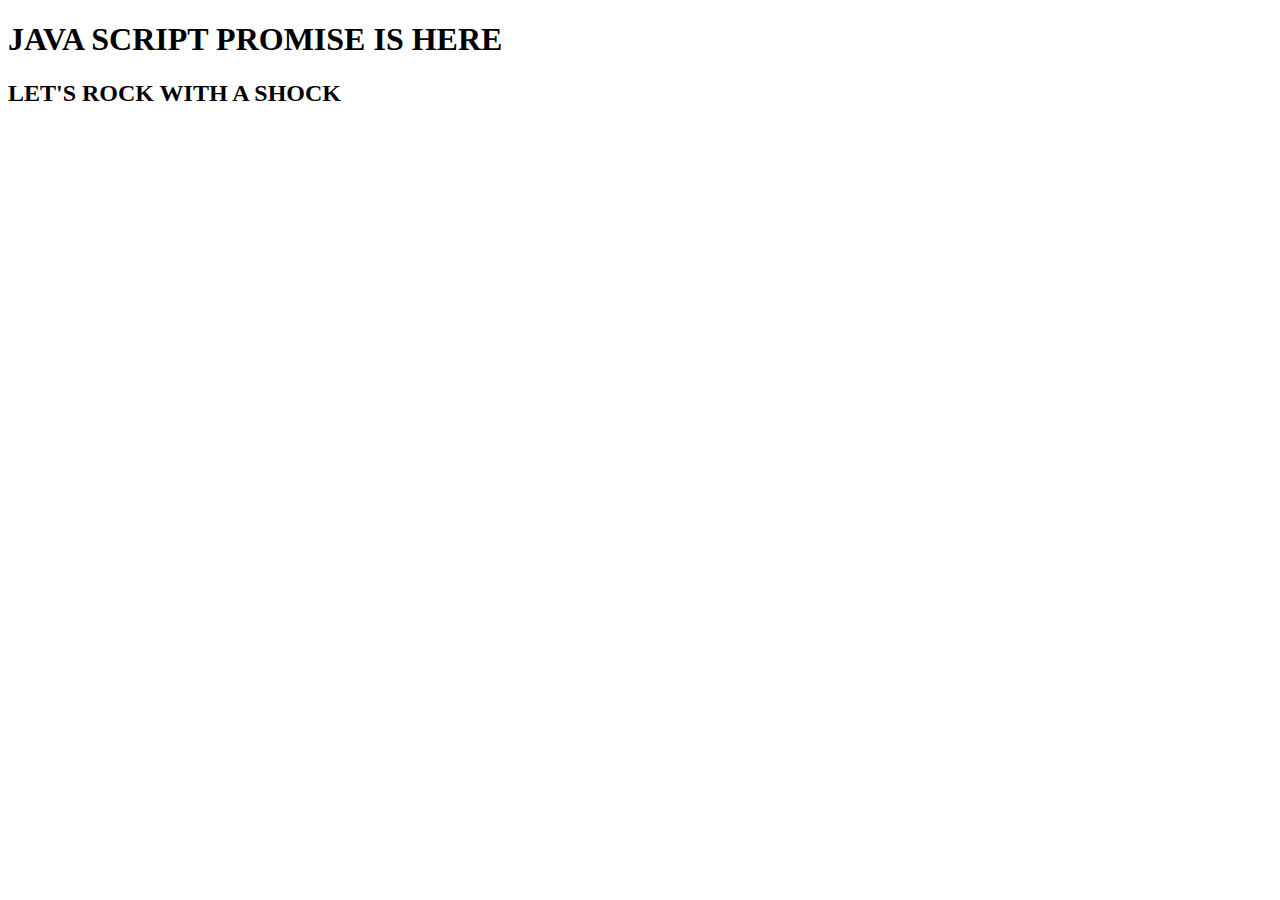
<file: index.html>
<!DOCTYPE html>
<html lang="en">
<head>
    <meta charset="UTF-8">
    <meta name="viewport" content="width=device-width, initial-scale=1.0">
    <title>Promises</title>
</head>
<body>
    <h1>JAVA SCRIPT PROMISE IS HERE </h1>
    <H2>LET'S ROCK WITH A SHOCK</H2>
    <!-- <script src="/promise.js"></script> -->
    <script src="/PromiseAll.js"></script>
</body>
</html>
</file>
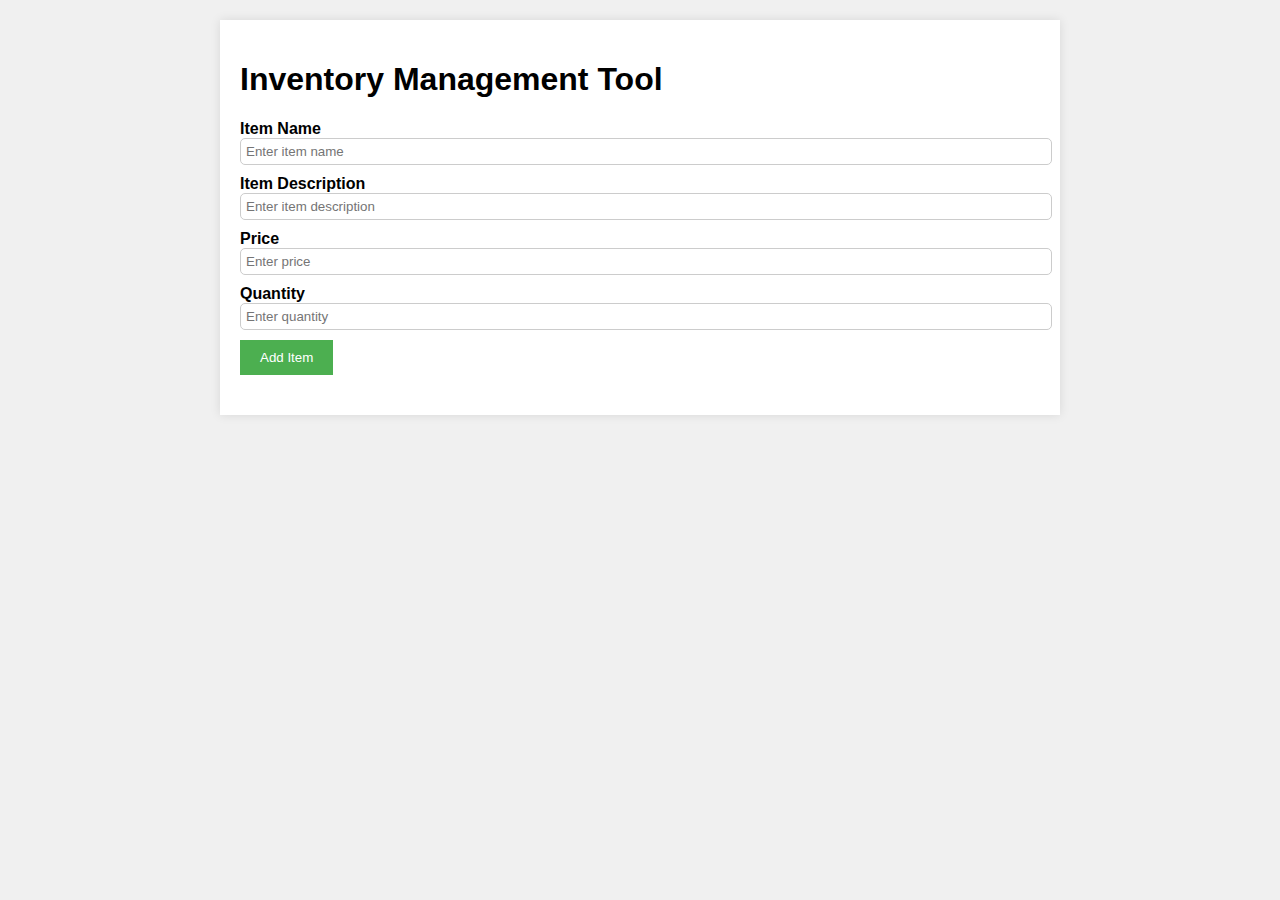
<file: crudproject.html>
<!DOCTYPE html>
<html lang="en">
<head>
    <meta charset="UTF-8">
    <meta name="viewport" content="width=device-width, initial-scale=1.0">
    <title>Inventory Management Tool</title>
    <style>
        /* Add your CSS styles here */
        body {
            font-family: Arial, sans-serif;
            margin: 0;
            padding: 0;
            background-color: #f0f0f0;
        }
        .container {
            max-width: 800px;
            margin: 20px auto;
            background-color: #fff;
            padding: 20px;
            box-shadow: 0 0 10px rgba(0, 0, 0, 0.1);
        }
        .form-group {
            margin-bottom: 10px;
        }
        .form-group label {
            display: block;
            font-weight: bold;
        }
        .form-group input[type="text"] {
            width: 100%;
            padding: 5px;
            border: 1px solid #ccc;
            border-radius: 5px;
        }
        .btn-add {
            background-color: #4CAF50;
            color: white;
            border: none;
            padding: 10px 20px;
            cursor: pointer;
        }
        .btn-add:hover {
            background-color: #45a049;
        }
        .inventory-list {
            margin-top: 20px;
        }
        .inventory-item {
            border: 1px solid #ccc;
            border-radius: 5px;
            padding: 10px;
            margin-bottom: 10px;
            background-color: #fff;
        }
        .buy-options {
            margin-top: 10px;
        }
        .buy-button {
            background-color: #4CAF50;
            color: white;
            border: none;
            padding: 5px 10px;
            cursor: pointer;
            margin-right: 5px;
        }
        .buy-button:hover {
            background-color: #45a049;
        }
    </style>
</head>
<body>
    <div class="container">
        <h1>Inventory Management Tool</h1>
        <div class="form-group">
            <label for="itemName">Item Name</label>
            <input type="text" id="itemName" placeholder="Enter item name">
        </div>
        <div class="form-group">
            <label for="itemDescription">Item Description</label>
            <input type="text" id="itemDescription" placeholder="Enter item description">
        </div>
        <div class="form-group">
            <label for="itemPrice">Price</label>
            <input type="text" id="itemPrice" placeholder="Enter price">
        </div>
        <div class="form-group">
            <label for="itemQuantity">Quantity</label>
            <input type="text" id="itemQuantity" placeholder="Enter quantity">
        </div>
        <button class="btn-add" onclick="addItem()">Add Item</button>
        <div class="inventory-list" id="inventoryList">
            <!-- Inventory items will be displayed here -->
        </div>
    </div>

    <script>
        // Function to add item to the inventory list
        function addItem() {
            const itemName = document.getElementById("itemName").value;
            const itemDescription = document.getElementById("itemDescription").value;
            const itemPrice = document.getElementById("itemPrice").value;
            const itemQuantity = document.getElementById("itemQuantity").value;

            // Create a new inventory item element
            const inventoryItem = document.createElement("div");
            inventoryItem.classList.add("inventory-item");
            inventoryItem.innerHTML = `
                <h2>${itemName}</h2>
                <p><strong>Description:</strong> ${itemDescription}</p>
                <p><strong>Price:</strong> $${itemPrice}</p>
                <p><strong>Quantity:</strong> ${itemQuantity}</p>
                <div class="buy-options">
                    <button class="buy-button" onclick="buyItem(this)">Buy One</button>
                    <button class="buy-button" onclick="buyItem(this)">Buy Two</button>
                    <button class="buy-button" onclick="buyItem(this)">Buy Three</button>
                </div>
            `;

            // Add the new item to the inventory list
            const inventoryList = document.getElementById("inventoryList");
            inventoryList.appendChild(inventoryItem);

            // Clear input fields
            document.getElementById("itemName").value = "";
            document.getElementById("itemDescription").value = "";
            document.getElementById("itemPrice").value = "";
            document.getElementById("itemQuantity").value = "";
        }

        // Function to update item quantity
        function buyItem(buttonElement) {
            const itemElement = buttonElement.closest(".inventory-item");
            const quantityElement = itemElement.querySelector("p strong:contains('Quantity')");
            const currentQuantity = parseInt(quantityElement.nextSibling.textContent.trim());

            // Determine the quantity to buy based on the button clicked
            let quantityToBuy = 0;
            if (buttonElement.textContent === "Buy One") {
                quantityToBuy = 1;
            } else if (buttonElement.textContent === "Buy Two") {
                quantityToBuy = 2;
            } else if (buttonElement.textContent === "Buy Three") {
                quantityToBuy = 3;
            }

            if (currentQuantity >= quantityToBuy) {
                // Calculate the new quantity after purchase
                const newQuantity = currentQuantity - quantityToBuy;
                quantityElement.nextSibling.textContent = ` ${newQuantity}`;
            } else {
                alert("Not enough quantity in stock.");
            }
        }

        // Custom selector to find elements by text content
        function contains(selector, text) {
            var elements = document.querySelectorAll(selector);
            return Array.prototype.filter.call(elements, function(element){
                return RegExp(text).test(element.textContent);
            });
        }
    </script>
</body>
</html>
</file>
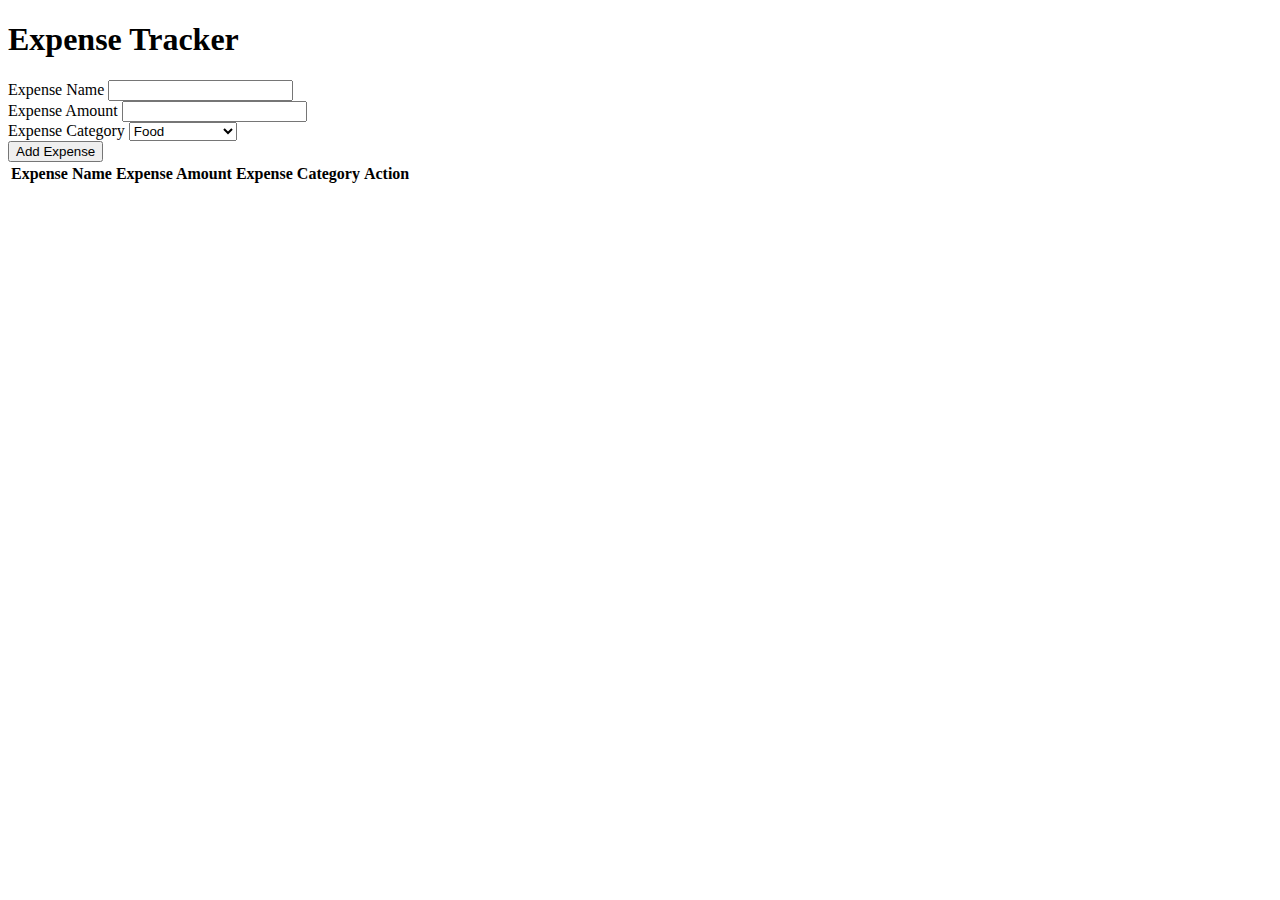
<file: Expense.html>
<!DOCTYPE html>
<html lang="en">
<head>
<meta charset="UTF-8">
<meta name="viewport" content="width=device-width, initial-scale=1.0">
<title>Expense Tracker</title>
<link rel="stylesheet" href="https://cdn.jsdelivr.net/npm/bootstrap@4.6.0/dist/css/bootstrap.min.css" integrity="sha384-B0vP5xmATw1+K9KRQjQERJvTumQW0nPEzvF6L/Z6nronJ3oUOFUFpCjEUQouq2+l" crossorigin="anonymous">
</head>
<body>
<div class="container">
<h1>Expense Tracker</h1>
<form action="" method="post">
<div class="form-group">
<label for="expense-name">Expense Name</label>
<input type="text" class="form-control" id="expense-name" name="expense-name">
</div>
<div class="form-group">
<label for="expense-amount">Expense Amount</label>
<input type="number" class="form-control" id="expense-amount" name="expense-amount">
</div>
<div class="form-group">
<label for="expense-category">Expense Category</label>
<select class="form-control" id="expense-category" name="expense-category">
<option value="Food">Food</option>
<option value="Transportation">Transportation</option>
<option value="Entertainment">Entertainment</option>
<option value="Other">Other</option>
</select>
</div>
<button type="submit" class="btn btn-primary">Add Expense</button>
</form>
<table class="table table-bordered">
<thead>
<tr>
<th>Expense Name</th>
<th>Expense Amount</th>
<th>Expense Category</th>
<th>Action</th>
</tr>
</thead>
<tbody></tbody>
</table>
</div>
</body>
</html>
</file>
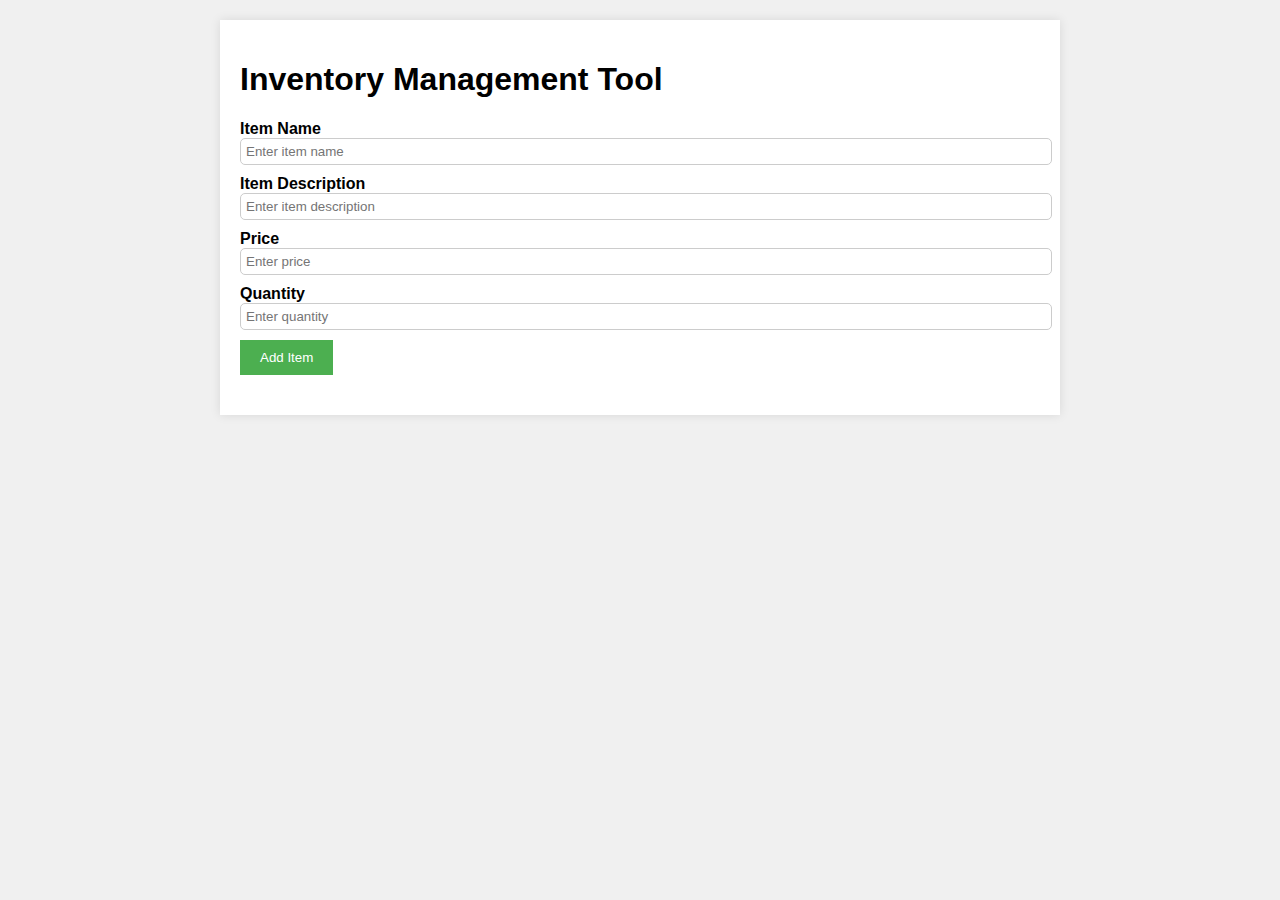
<file: new.html>
<!DOCTYPE html>
<html lang="en">
<head>
    <meta charset="UTF-8">
    <meta name="viewport" content="width=device-width, initial-scale=1.0">
    <title>Inventory Management Tool</title>
    <style>
        /* Add your CSS styles here */
        body {
            font-family: Arial, sans-serif;
            margin: 0;
            padding: 0;
            background-color: #f0f0f0;
        }
        .container {
            max-width: 800px;
            margin: 20px auto;
            background-color: #fff;
            padding: 20px;
            box-shadow: 0 0 10px rgba(0, 0, 0, 0.1);
        }
        .form-group {
            margin-bottom: 10px;
        }
        .form-group label {
            display: block;
            font-weight: bold;
        }
        .form-group input[type="text"] {
            width: 100%;
            padding: 5px;
            border: 1px solid #ccc;
            border-radius: 5px;
        }
        .btn-add {
            background-color: #4CAF50;
            color: white;
            border: none;
            padding: 10px 20px;
            cursor: pointer;
        }
        .btn-add:hover {
            background-color: #45a049;
        }
        .inventory-list {
            margin-top: 20px;
        }
        .inventory-item {
            border: 1px solid #ccc;
            border-radius: 5px;
            padding: 10px;
            margin-bottom: 10px;
            background-color: #fff;
        }
        .buy-options {
            margin-top: 10px;
        }
        .buy-button {
            background-color: #4CAF50;
            color: white;
            border: none;
            padding: 5px 10px;
            cursor: pointer;
            margin-right: 5px;
        }
        .buy-button:hover {
            background-color: #45a049;
        }
    </style>
</head>
<body>
    <div class="container">
        <h1>Inventory Management Tool</h1>
        <div class="form-group">
            <label for="itemName">Item Name</label>
            <input type="text" id="itemName" placeholder="Enter item name">
        </div>
        <div class="form-group">
            <label for="itemDescription">Item Description</label>
            <input type="text" id="itemDescription" placeholder="Enter item description">
        </div>
        <div class="form-group">
            <label for="itemPrice">Price</label>
            <input type="text" id="itemPrice" placeholder="Enter price">
        </div>
        <div class="form-group">
            <label for="itemQuantity">Quantity</label>
            <input type="text" id="itemQuantity" placeholder="Enter quantity">
        </div>
        <button class="btn-add" onclick="addItem()">Add Item</button>
        <div class="inventory-list" id="inventoryList">
            <!-- Inventory items will be displayed here -->
        </div>
    </div>

    <script>
        // Define a unique ID for each item
        let itemIdCounter = 1;

        // Function to add item to the inventory list
        function addItem() {
            const itemName = document.getElementById("itemName").value;
            const itemDescription = document.getElementById("itemDescription").value;
            const itemPrice = document.getElementById("itemPrice").value;
            const itemQuantity = document.getElementById("itemQuantity").value;

            // Create a unique item ID
            const itemId = `item${itemIdCounter++}`;

            // Create a new inventory item element
            const inventoryItem = document.createElement("div");
            inventoryItem.classList.add("inventory-item");
            inventoryItem.innerHTML = `
                <h2>${itemName}</h2>
                <p><strong>Description:</strong> ${itemDescription}</p>
                <p><strong>Price:</strong> $${itemPrice}</p>
                <p><strong>Quantity:</strong> ${itemQuantity}</p>
                <div class="buy-options">
                    <button class="buy-button" onclick="buyItem('${itemId}', 1)">Buy One</button>
                    <button class="buy-button" onclick="buyItem('${itemId}', 2)">Buy Two</button>
                    <button class="buy-button" onclick="buyItem('${itemId}', 3)">Buy Three</button>
                </div>
            `;

            // Add the new item to the inventory list
            const inventoryList = document.getElementById("inventoryList");
            inventoryList.appendChild(inventoryItem);

            // Clear input fields
            document.getElementById("itemName").value = "";
            document.getElementById("itemDescription").value = "";
            document.getElementById("itemPrice").value = "";
            document.getElementById("itemQuantity").value = "";
        }

        // Function to update item quantity via API
        function buyItem(itemId, quantity) {
            // Replace with your actual CRUD.com API endpoint and API key
            const apiUrl = "https://crudcrud.com/api/YOUR_CRUDCOM_API_KEY/inventory"; // Example URL
            const apiKey = "YOUR_API_KEY_HERE"; // Replace with your API key

            // Retrieve the current item quantity from the item's element
            const itemElement = document.getElementById(itemId);
            const currentQuantity = parseInt(itemElement.querySelector("p strong:contains('Quantity')").nextSibling.textContent.trim());

            // Calculate the new quantity after purchase
            const newQuantity = currentQuantity - quantity;

            // Data to send in the PUT request
            const data = {
                id: itemId, // Use the item ID as the identifier
                quantity: newQuantity,
            };

            // Send a PUT request to update the item quantity
            fetch(apiUrl, {
                method: "PUT",
                headers: {
                    "Content-Type": "application/json",
                    "Authorization": `Bearer ${apiKey}`,
                },
                body: JSON.stringify(data),
            })
            .then(response => {
                if (response.ok) {
                    // Item quantity updated successfully
                    itemElement.querySelector("p strong:contains('Quantity')").nextSibling.textContent = ` ${newQuantity}`;
                    console.log(`Item ${itemId} quantity updated to ${newQuantity}`);
                } else {
                    // Handle errors here
                    console.error(`Error updating item ${itemId} quantity`);
                }
            })
            .catch(error => {
                // Handle network errors here
                console.error("Network error:", error);
            });
        }

        // Custom jQuery-like selector to find elements by text content
        function contains(selector, text) {
            var elements = document.querySelectorAll(selector);
            return Array.prototype.filter.call(elements, function(element){
                return RegExp(text).test(element.textContent);
            });
        }
    </script>
</body>
</html>
</file>
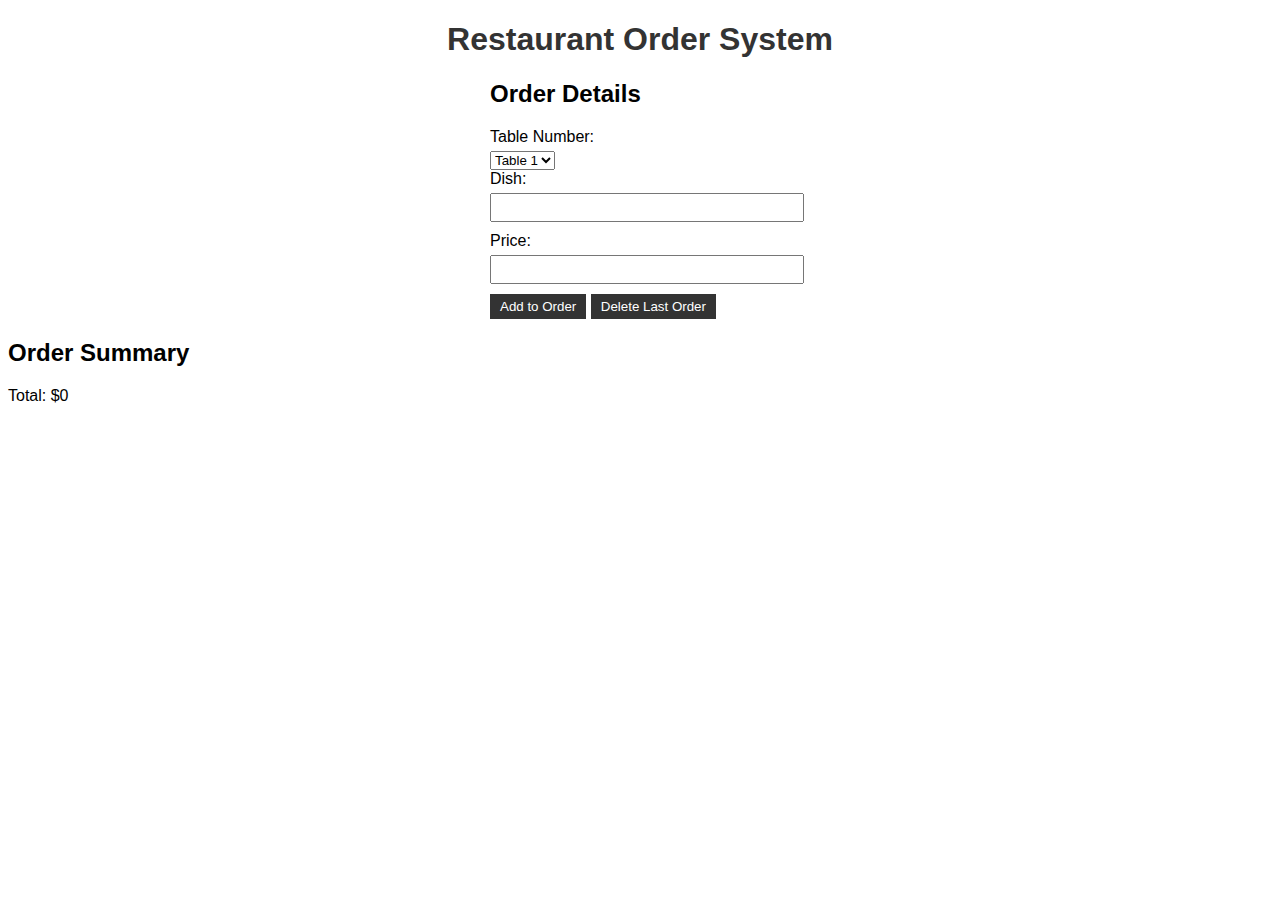
<file: restaurantapp.html>
<!DOCTYPE html>
<html lang="en">
<head>
    <meta charset="UTF-8">
    <meta name="viewport" content="width=device-width, initial-scale=1.0">
    <title>Restaurant Order System</title>
    <style>
        body {
            font-family: Arial, sans-serif;
            text-align: center;
        }

        h1 {
            color: #333;
        }

        .order-form {
            margin: 20px auto;
            width: 300px;
            text-align: left;
        }

        label {
            display: block;
            margin-bottom: 5px;
        }

        input[type="text"], input[type="number"] {
            width: 100%;
            padding: 5px;
            margin-bottom: 10px;
        }

        button {
            background-color: #333;
            color: #fff;
            border: none;
            padding: 5px 10px;
            cursor: pointer;
        }

        button:hover {
            background-color: #555;
        }

        #order-summary {
            text-align: left;
            margin-top: 20px;
        }
    </style>
</head>
<body>
    <h1>Restaurant Order System</h1>
    <div class="order-form">
        <h2>Order Details</h2>
        <form id="orderForm">
            <label for="tableNumber">Table Number:</label>
            <select id="tableNumber" name="tableNumber" required>
                <option value="Table 1">Table 1</option>
                <option value="Table 2">Table 2</option>
                <option value="Table 3">Table 3</option>
            </select><br>

            <label for="dish">Dish:</label>
            <input type="text" id="dish" name="dish" required><br>

            <label for="price">Price:</label>
            <input type="number" id="price" name="price" required><br>

            <button type="button" onclick="addToOrder()">Add to Order</button>
            <button type="button" onclick="deleteOrder()">Delete Last Order</button>
        </form>
    </div>

    <div id="order-summary">
        <h2>Order Summary</h2>
        <div id="orderList"></div>
        <p>Total: $<span id="total">0</span></p>
    </div>

    <script>
        const orderForm = document.getElementById('orderForm');
        const orderList = document.getElementById('orderList');
        const totalElement = document.getElementById('total');
        let totalAmount = 0;

        function addToOrder() {
            const tableNumber = document.getElementById('tableNumber').value;
            const dish = document.getElementById('dish').value;
            const price = parseFloat(document.getElementById('price').value);

            if (!dish || isNaN(price) || price <= 0) {
                alert('Invalid input. Please check the details.');
                return;
            }

            const orderItem = document.createElement('p');
            orderItem.textContent = `${tableNumber}: ${dish} - $${price}`;
            orderList.appendChild(orderItem);

            totalAmount += price;
            totalElement.textContent = totalAmount.toFixed(2);

            // Clear the form
            orderForm.reset();

            // Send the order to the server
            sendOrderToServer({ tableNumber, dish, price });
        }

        function deleteOrder() {
            const orderToDelete = orderList.lastChild;

            if (orderToDelete) {
                const priceRegex = /-\s*\$(\d+(\.\d+)?)/;
                const match = priceRegex.exec(orderToDelete.textContent);

                if (match) {
                    const deletedPrice = parseFloat(match[1]);
                    totalAmount -= deletedPrice;
                    totalElement.textContent = totalAmount.toFixed(2);
                }

                orderList.removeChild(orderToDelete);
            }
        }

        function sendOrderToServer(order) {
            fetch('https://crudcrud.com/api/365d1bf184e14ea5ac3ec10aadb2b8c4/orders', {
                method: 'POST',
                headers: {
                    'Content-Type': 'application/json',
                },
                body: JSON.stringify(order),
            })
            .then(response => {
                if (response.ok) {
                    console.log('Order sent to server:', order);
                } else {
                    console.error('Failed to send order to server.');
                }
            })
            .catch(error => {
                console.error('Error sending order to server:', error);
            });
        }
    </script>
</body>
</html>
</file>
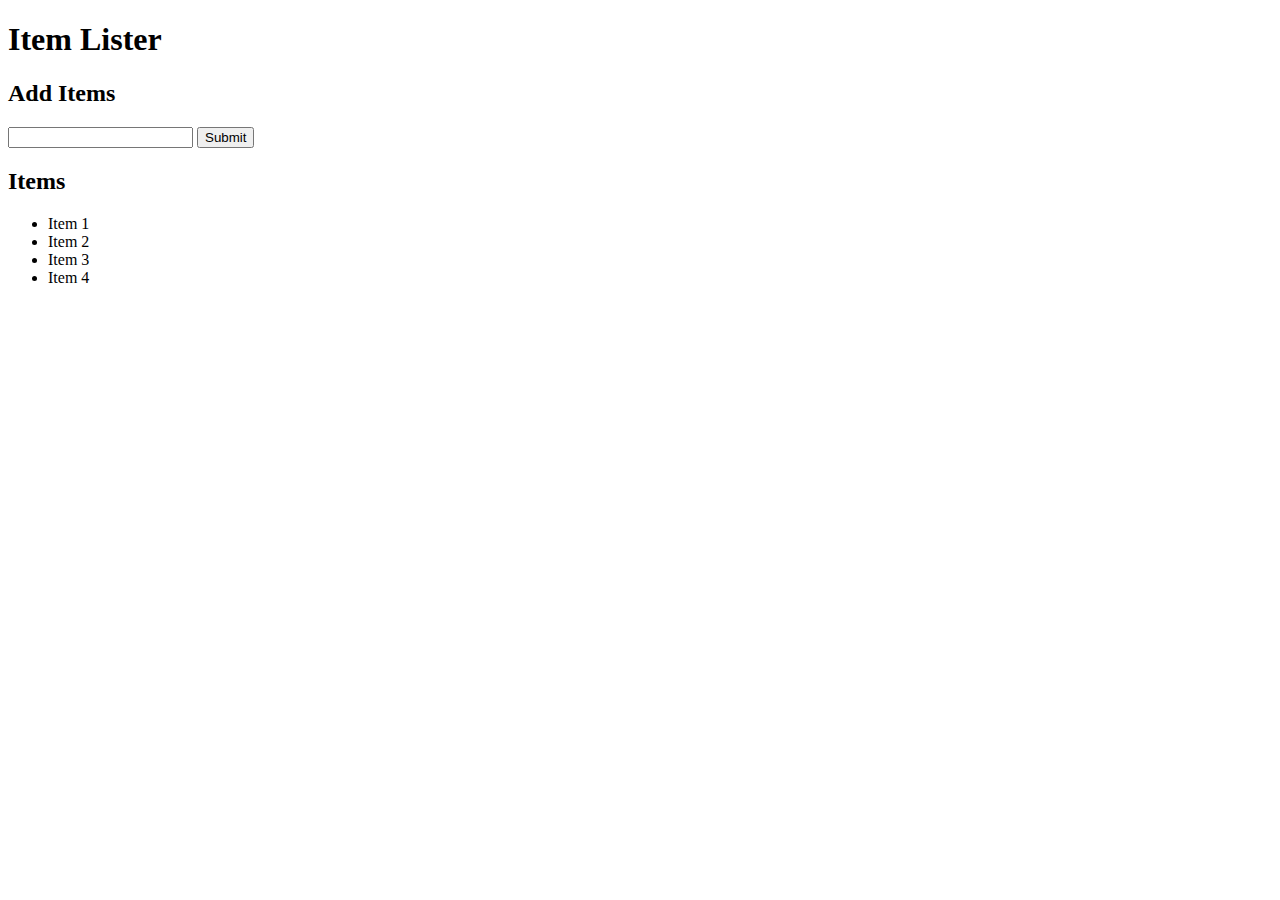
<file: tag.html>
<!DOCTYPE html>
<html lang="en">
<head>
  <meta charset="UTF-8">
  <meta name="viewport" content="width=device-width, initial-scale=1.0">
  <meta http-equiv="X-UA-Compatible" content="ie=edge">
  <link rel="stylesheet" href="https://maxcdn.bootstrapcdn.com/bootstrap/4.0.0-beta/css/bootstrap.min.css" integrity="sha384-/Y6pD6FV/Vv2HJnA6t+vslU6fwYXjCFtcEpHbNJ0lyAFsXTsjBbfaDjzALeQsN6M" crossorigin="anonymous">
  <title>Item Lister</title>
</head>
<body>
  <header id="main-header" class="bg-success text-white p-4 mb-3">
    <div class="container">
      <h1 id="header-title">Item Lister <span style="display:none">123</span></h1>
    </div>
  </header>
  <div class="container">
   <div id="main" class="card card-body">
    <h2 class="title">Add Items</h2>
    <form class="form-inline mb-3">
      <input type="text" class="form-control mr-2">
      <input type="submit" class="btn btn-dark" value="Submit">
    </form>
    <h2 class="title">Items</h2>
    <ul id="items" class="list-group">
      <li class="list-group-item">Item 1</li>
      <li class="list-group-item">Item 2</li>
      <li class="list-group-item">Item 3</li>
      <li class="list-group-item">Item 4</li>
    </ul>
   </div>
  </div>

</body>
</html>
</file>
